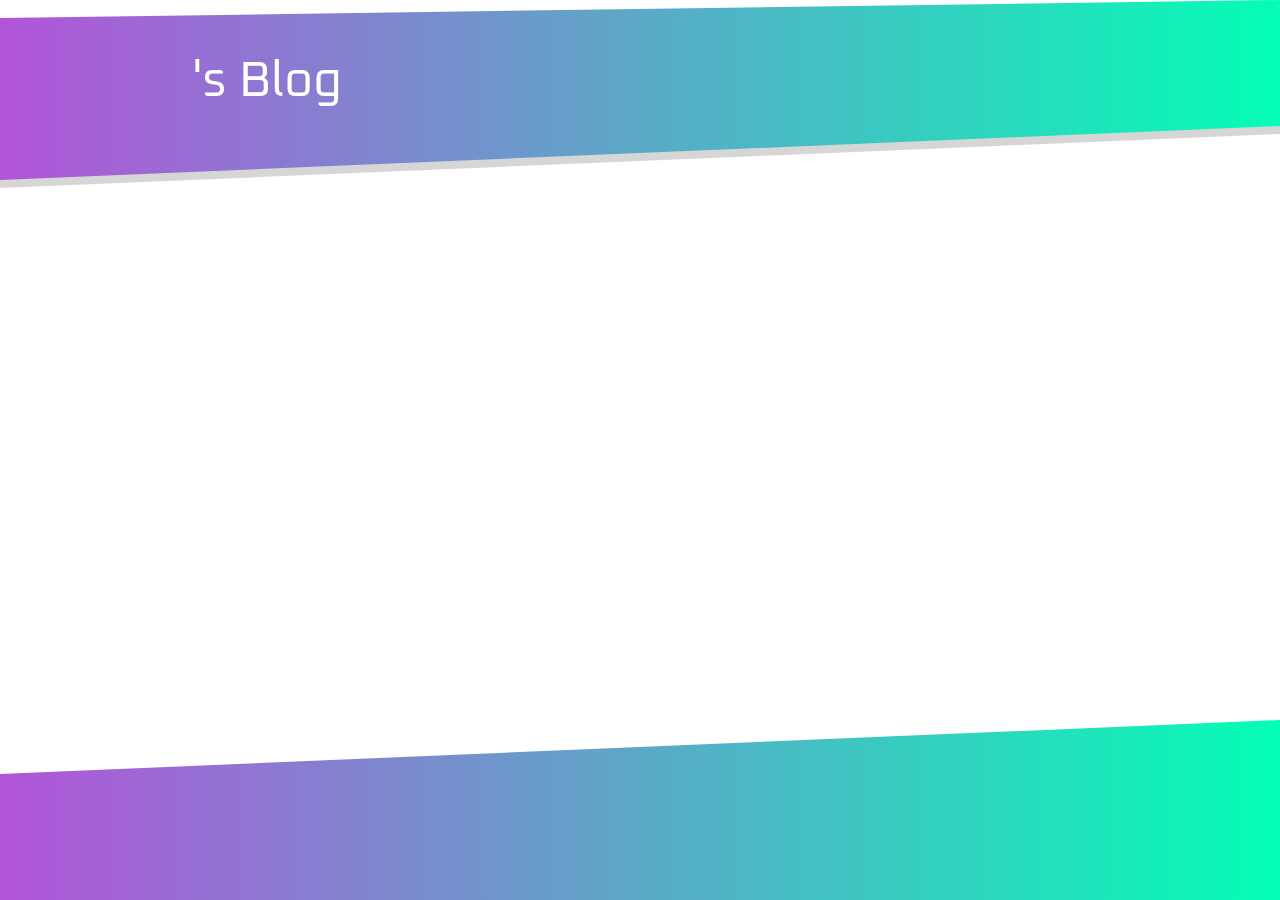
<file: index.html>
<!DOCTYPE html>
<html lang="en">
<head>
    <meta charset="UTF-8">
    <meta name="viewport" content="width=device-width, initial-scale=1.0">
    <meta name="author" content="Gaute Meek Olsen">
    <title>My DEV Community Blog</title>
    <link rel="stylesheet" href="./style/style.css">
    <link rel="stylesheet" href="./style/home.css">
    <link href="https://fonts.googleapis.com/css?family=Open+Sans|Oxanium:600&display=swap" rel="stylesheet">
</head>
<body>
    <header>
        <a><span class="name"></span>'s Blog</a>
    </header>
    <ul id="blog-list"></ul>
    <footer>
        © 2020 <a href="https://github.com/Cyberking99">Kefas Kingsley</a><br> All rights reserved
    </footer>
</body>
</html>

<template id="blog-item">
    <li>
        <a class="url">
            <img class="cover" alt="cover image">
            <h3 class="title"></h3>
        </a>
    </li>
</template>

<script src="./script/app.js"></script>
</file>
<file: style/style.css>
:root{
    /*--paper-margin: 60px;
    --main-color: #4481eb;
    --my-gradient: linear-gradient(to right, var(--main-color) 0%, #04befe 100%);
    */
    --paper-margin: 60px;
    --main-color: #4481eb;
    --my-gradient: linear-gradient(to right, #b254d9 0%, #04feb6 100%);
}

body{
    margin: 0;
    font-family: 'Open Sans';
    letter-spacing: 0.05px;
    font-size: 1.05em;
    display: grid;
    grid-template-rows: auto 1fr auto;
    height: 100vh;
}

header{
    filter: drop-shadow(0 8px #3333);
    position: relative;
}

header::before{
    content: "";
    display: block;
    background: var(--my-gradient);
    -webkit-clip-path: circle(70% at 70% 20%);
/*    clip-path: circle(70% at 70% 20%);*/
    clip-path: polygon(0 10%,100% 0,100% 70%,0 100%);
    height: 180px;
}

header > a {
    position: absolute;
    top: 50px;
    left: max(var(--paper-margin), (100vw - 900px)/2);
    font-size: 3em;
    font-family: 'Oxanium';
    color: #fff;
    text-decoration: inherit;
}

footer{
    filter: drop-shadow(0 -4px #3333);
    position: relative;
    /**content: "";*/
    /*display: block;*/
    background: var(--my-gradient);
    clip-path: polygon(0 30%,100% 0,100% 100%,0 100%);
    height: 180px;
}

/*footer::before{
    content: "";
    display: block;
    background: var(--my-gradient);
    clip-path: polygon(0 30%,100% 0,100% 100%,0 100%);
    height: 180px;
}*/
</file>
<file: style/home.css>
:root{
    --side-margin: 15vw;
}

header > a {
    left: var(--side-margin);
}

ul{
    list-style: none;
    margin: 25px var(--side-margin);
    padding: 0;
    display: grid;
    grid-template-columns: repeat(auto-fit, minmax(350px, 1fr));
    gap: 35px;
    height: fit-content;
}

.url{
    color: inherit;
    text-decoration: inherit;
    display: flex;
    flex-direction: column;
    filter: drop-shadow(0px 4px 6px rgba(51, 51, 51, 0.2));
}

.url:hover{
    filter: drop-shadow(0px 4px 6px rgba(51, 51, 51, 0.4));
}

.cover{
    height: 200px;
    width: 100%;
    object-fit: cover;
    border-radius: 5px 5px 0 0;
}

.title{
    background: rgb(241, 243, 245);
    margin: 0;
    height: 150px;
    display: flex;
    justify-content: center;
    align-items: center;
    text-align: center;
    border-radius: 0 0 5px 5px;
}

@media only screen and (max-width: 600px) {
  :root{
      --side-margin: 25px;
  }
}
</file>
